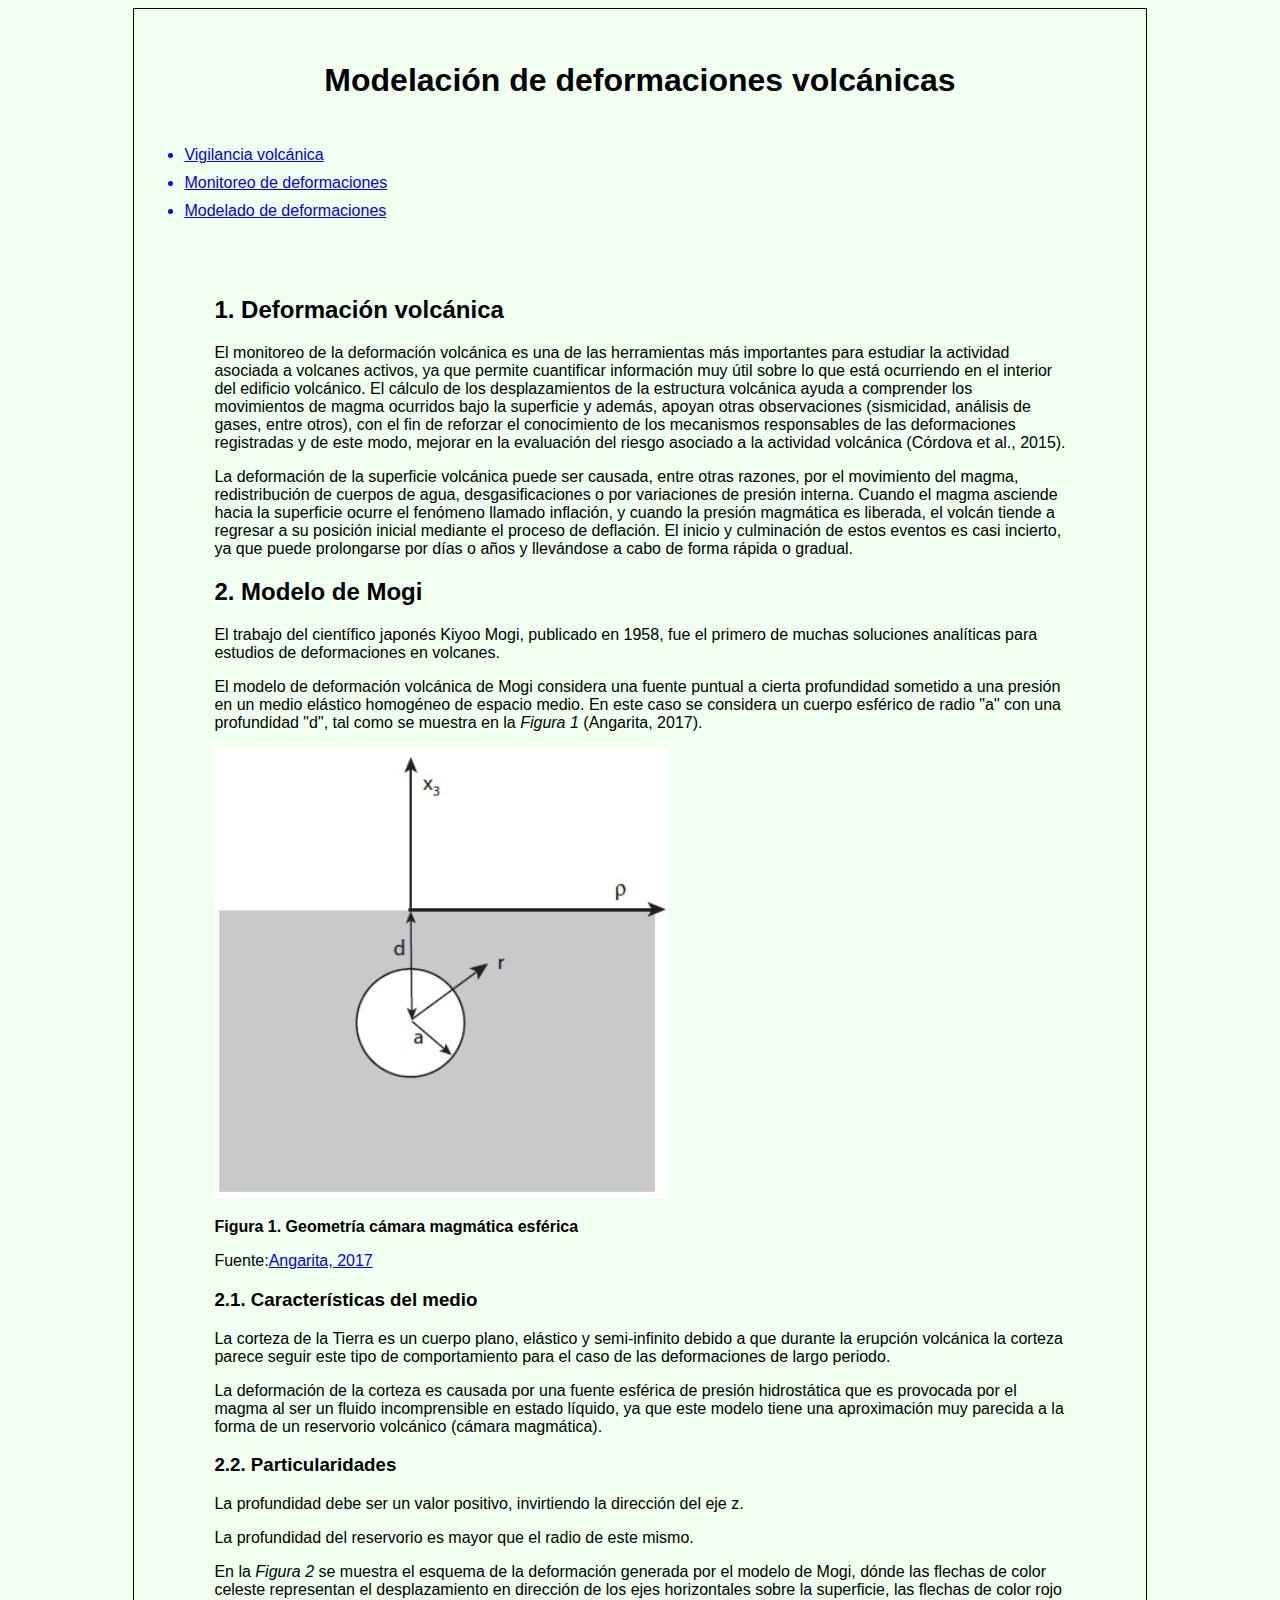
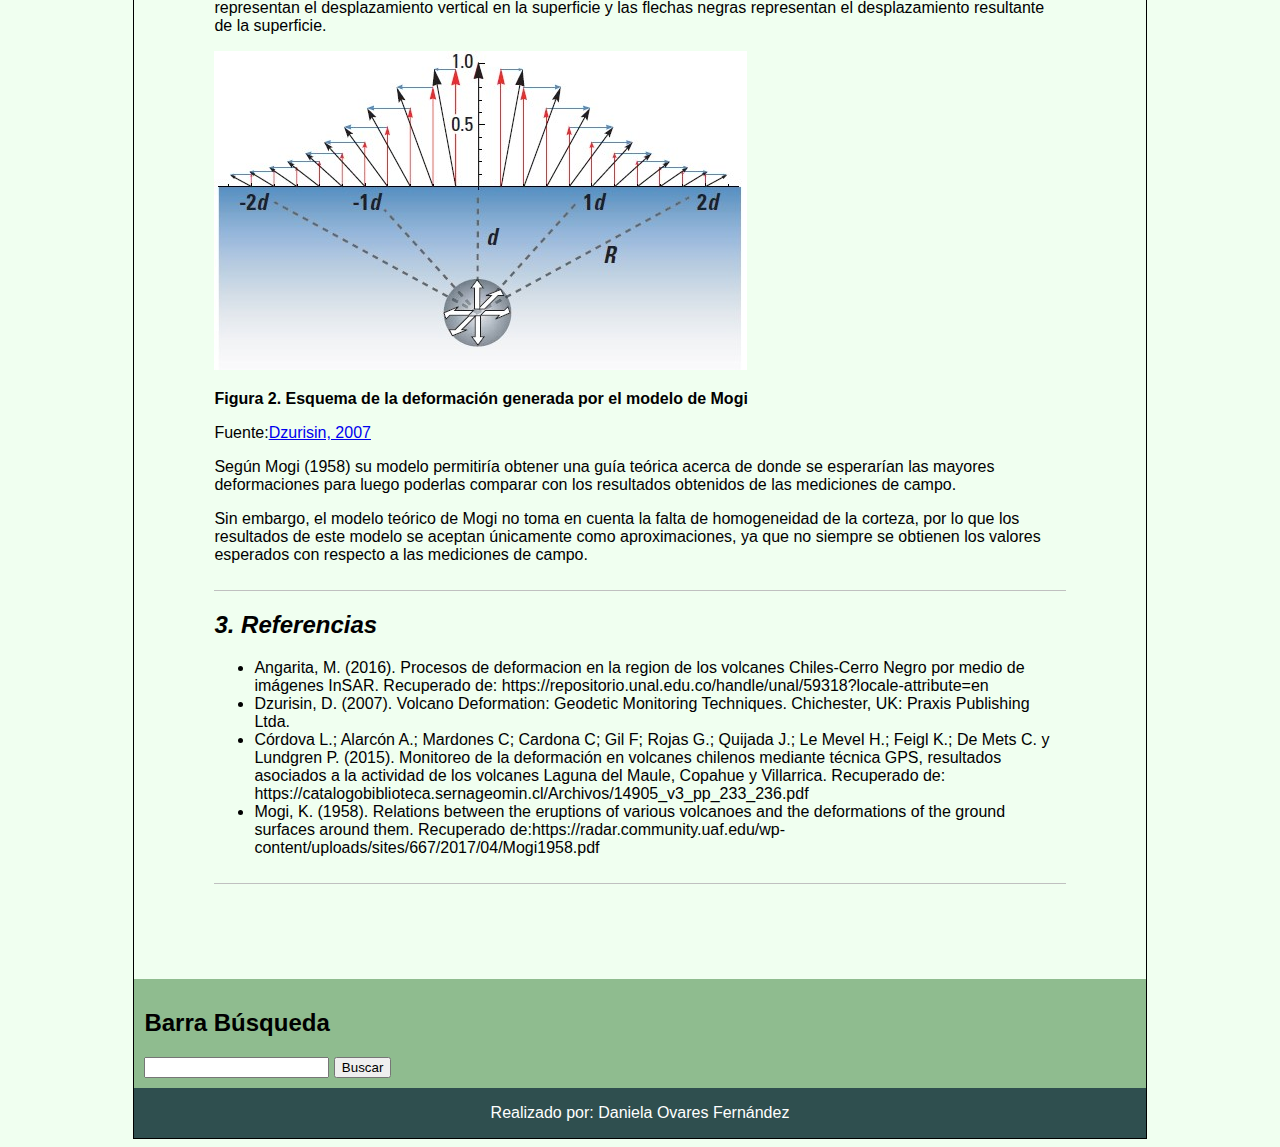
<file: index.html>
<!DOCTYPE html>
<html lang="es">
<head>
    <meta charset="UTF-8">
    <meta name="viewport" content="width=device-width, initial-scale=1.0">
    <title>Modelación de deformaciones volcánicas</title>
    <link rel="stylesheet" href="estilos.css">
</head>

<body>
    <div id="contenedor">
        <header>
            <h1>Modelación de deformaciones volcánicas</h1>
        </header>
        
        <nav>
            <ul>
                <li><a href="https://www.tierraymar.una.ac.cr/index.php/vigilancia-volcanica">Vigilancia volcánica</a></li>
                <li><a href="https://portal.ucol.mx/cueiv/Deformacion.htm">Monitoreo de deformaciones</a></li>
                <li><a href="https://digital.csic.es/bitstream/10261/190876/1/MODELIZACI%C3%93N%20DE%20DEFORMACIONES%20VOLC%C3%81NICASLumbrerasGerma.pdf">Modelado de deformaciones</a></li>
            </ul>
        </nav>

        <div class="separador"></div>
        <section id="contenido">
            <article class="articulo">
                <h2>1. Deformación volcánica</h2>
                <p>El monitoreo de la deformación volcánica es una de las herramientas más importantes para estudiar la actividad asociada a volcanes activos, ya que permite cuantificar información muy útil sobre lo que está ocurriendo en el interior del edificio volcánico. El cálculo de los desplazamientos de la estructura volcánica ayuda a comprender los movimientos de magma ocurridos bajo la superficie y además, apoyan otras observaciones (sismicidad, análisis de gases, entre otros), con el fin de reforzar el conocimiento de los mecanismos responsables de las deformaciones registradas y de este modo, mejorar en la evaluación del riesgo asociado a la actividad volcánica (Córdova et al., 2015).</p>
                <p>La deformación de la superficie volcánica puede ser causada, entre otras razones, por el movimiento del magma, redistribución de cuerpos de agua, desgasificaciones o por variaciones de presión interna. Cuando el magma asciende hacia la superficie ocurre el fenómeno llamado inflación, y cuando la presión magmática es liberada, el volcán tiende a regresar a su posición inicial mediante el proceso de deflación. El inicio y culminación de estos eventos es casi incierto, ya que puede prolongarse por días o años y llevándose a cabo de forma rápida o gradual.</p>  
                <h2>2. Modelo de Mogi</h2>
                <p>El trabajo del científico japonés Kiyoo Mogi, publicado en 1958, fue el primero de muchas soluciones analíticas para estudios de deformaciones en volcanes.</p>
                <p>El modelo de deformación volcánica de Mogi considera una fuente puntual a cierta profundidad sometido a una presión en un medio elástico homogéneo de espacio medio. En este caso se considera un cuerpo esférico de radio "a" con una profundidad "d", tal como se muestra en la <em>Figura 1</em> (Angarita, 2017).</p>
                <img src="Geometría.jpg" alt="Figura 1">
                <p><strong>Figura 1. Geometría cámara magmática esférica</strong></p>
                <p>Fuente:<a href="https://repositorio.unal.edu.co/handle/unal/59318?locale-attribute=en">Angarita, 2017</a></p>
                <h3>2.1. Características del medio</h3>
                <p>La corteza de la Tierra es un cuerpo plano, elástico y semi-infinito debido a que durante la erupción volcánica la corteza parece seguir este tipo de comportamiento para el caso de las deformaciones de largo periodo.</p>
                <p>La deformación de la corteza es causada por una fuente esférica de presión hidrostática que es provocada por el magma al ser un fluido incomprensible en estado líquido, ya que este modelo tiene una aproximación muy parecida a la forma de un reservorio volcánico (cámara magmática).</p>
                <h3>2.2. Particularidades</h3
                <p>La profundidad debe ser un valor positivo, invirtiendo la dirección del eje z.</p>
                <p>La profundidad del reservorio es mayor que el radio de este mismo.</p>
                <p>En la <em>Figura 2</em> se muestra el esquema de la deformación generada por el modelo de Mogi, dónde las flechas de color celeste representan el desplazamiento en dirección de los ejes horizontales sobre la superficie, las flechas de color rojo representan el desplazamiento vertical en la superficie y las flechas negras representan el desplazamiento resultante de la superficie.</p>
                <img src="Esquema.jpg" alt="Figura 2">
                <p><strong>Figura 2. Esquema de la deformación generada por el modelo de Mogi</strong></p>
                <p>Fuente:<a href="https://www.researchgate.net/publication/321610248_Volcano_Deformation_Geodetic_Monitoring_Techniques">Dzurisin, 2007</a></p>
                <p>Según Mogi (1958) su modelo permitiría obtener una guía teórica acerca de donde se esperarían las mayores deformaciones para luego poderlas comparar con los resultados obtenidos de las mediciones de campo.</p>
                <p>Sin embargo, el modelo teórico de Mogi no toma en cuenta la falta de homogeneidad de la corteza, por lo que los resultados de este modelo se aceptan únicamente como aproximaciones, ya que no siempre se obtienen los valores esperados con respecto a las mediciones de campo.</p>
            </article>
            <article class="articulo">
                <h2><em>3. Referencias</em></h2>
<ul>
    <li>Angarita, M. (2016). Procesos de deformacion en la region de los volcanes Chiles-Cerro Negro por medio de imágenes InSAR. Recuperado de: https://repositorio.unal.edu.co/handle/unal/59318?locale-attribute=en</a></li>
    <li>Dzurisin, D. (2007). Volcano Deformation: Geodetic Monitoring Techniques. Chichester, UK: Praxis Publishing Ltda.</a></li>
    <li>Córdova L.; Alarcón A.; Mardones C; Cardona C; Gil F; Rojas G.; Quijada J.; Le Mevel H.; Feigl K.; De Mets C. y Lundgren P. (2015). Monitoreo de la deformación en volcanes chilenos mediante técnica GPS, resultados asociados a la actividad de los volcanes Laguna del Maule, Copahue y Villarrica. Recuperado de: https://catalogobiblioteca.sernageomin.cl/Archivos/14905_v3_pp_233_236.pdf</a></li>
    <li>Mogi, K. (1958). Relations between the eruptions of various volcanoes and the deformations of the ground surfaces around them. Recuperado de:https://radar.community.uaf.edu/wp-content/uploads/sites/667/2017/04/Mogi1958.pdf</a></li>
    
</ul>
</article>
        </section>
        
        <aside>
            <h2>Barra Búsqueda</h2>  
                    <form>             
                         <input type="text">             
                        <input type="submit" value="Buscar">     
                    </form>
        </aside>

        <div class="separador"></div>
        <footer>Realizado por: Daniela Ovares Fernández</footer>
    </div>
</body>
</html>
</file>
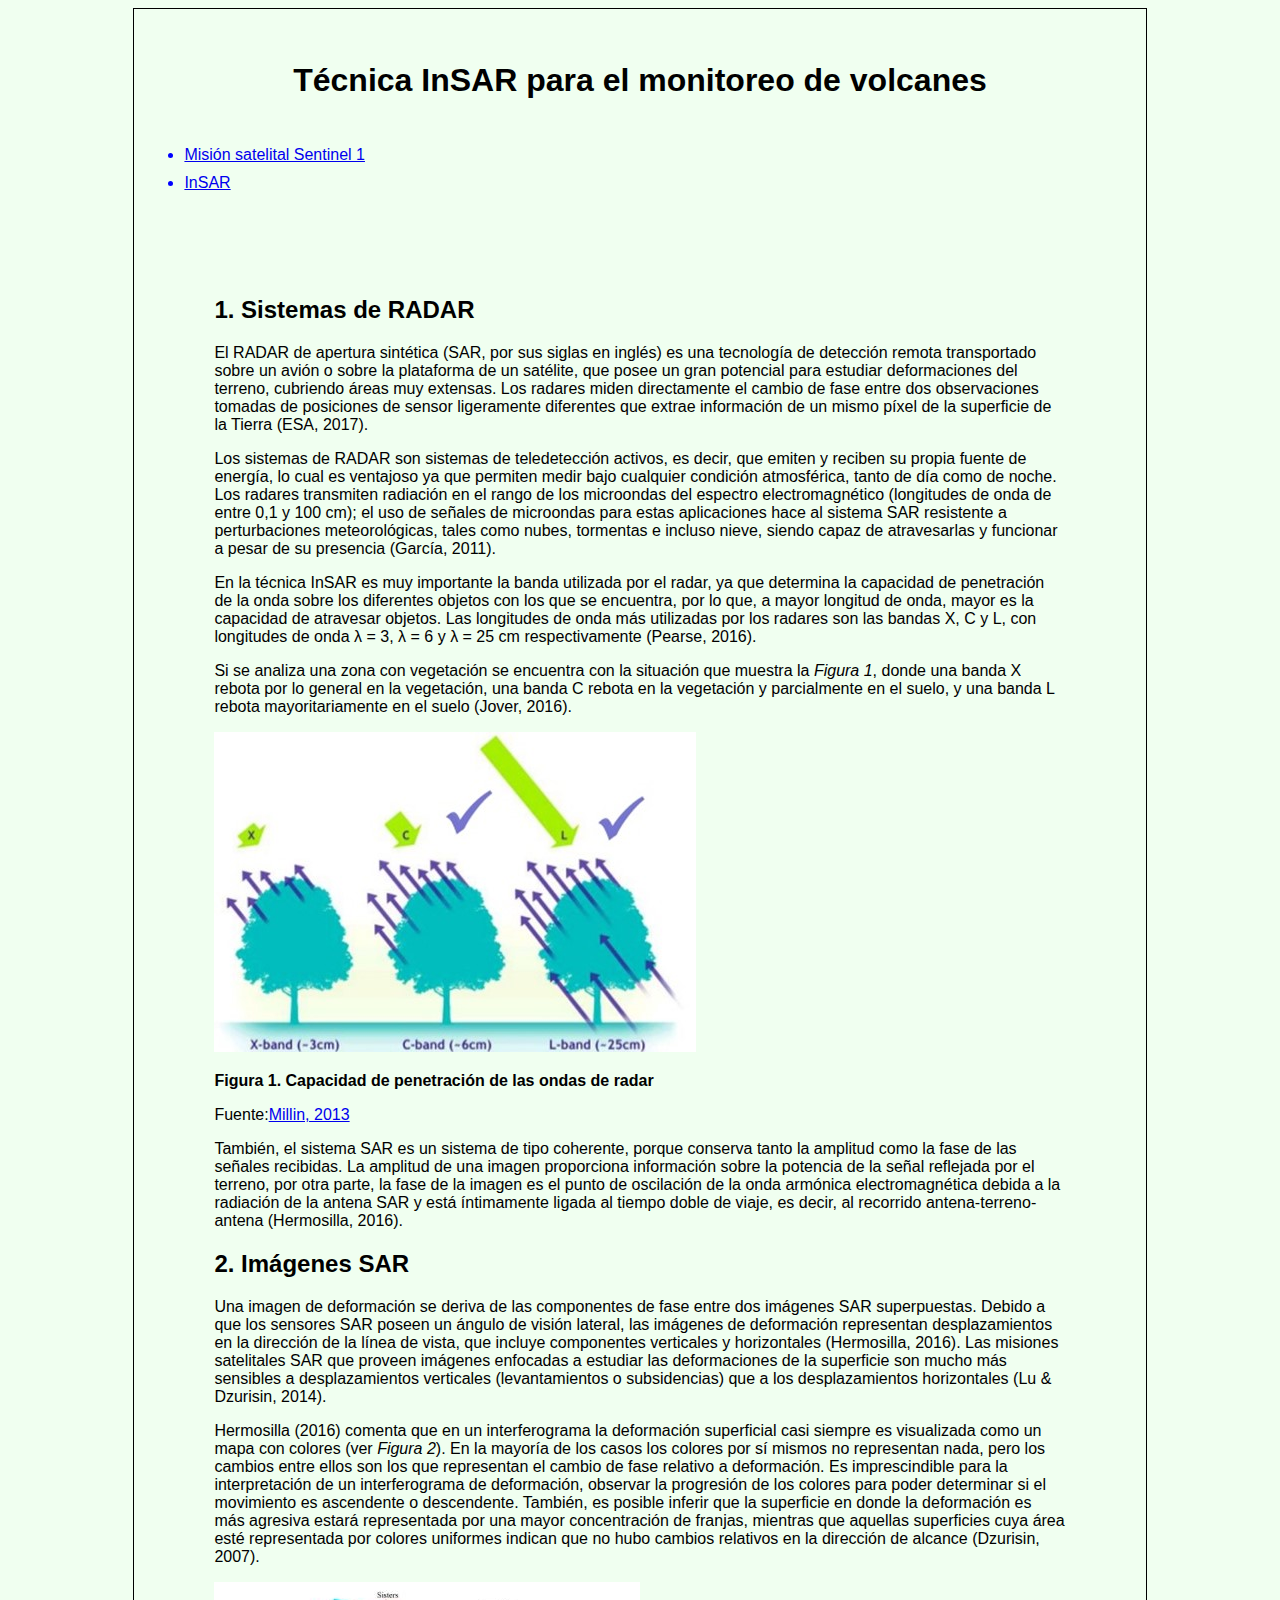
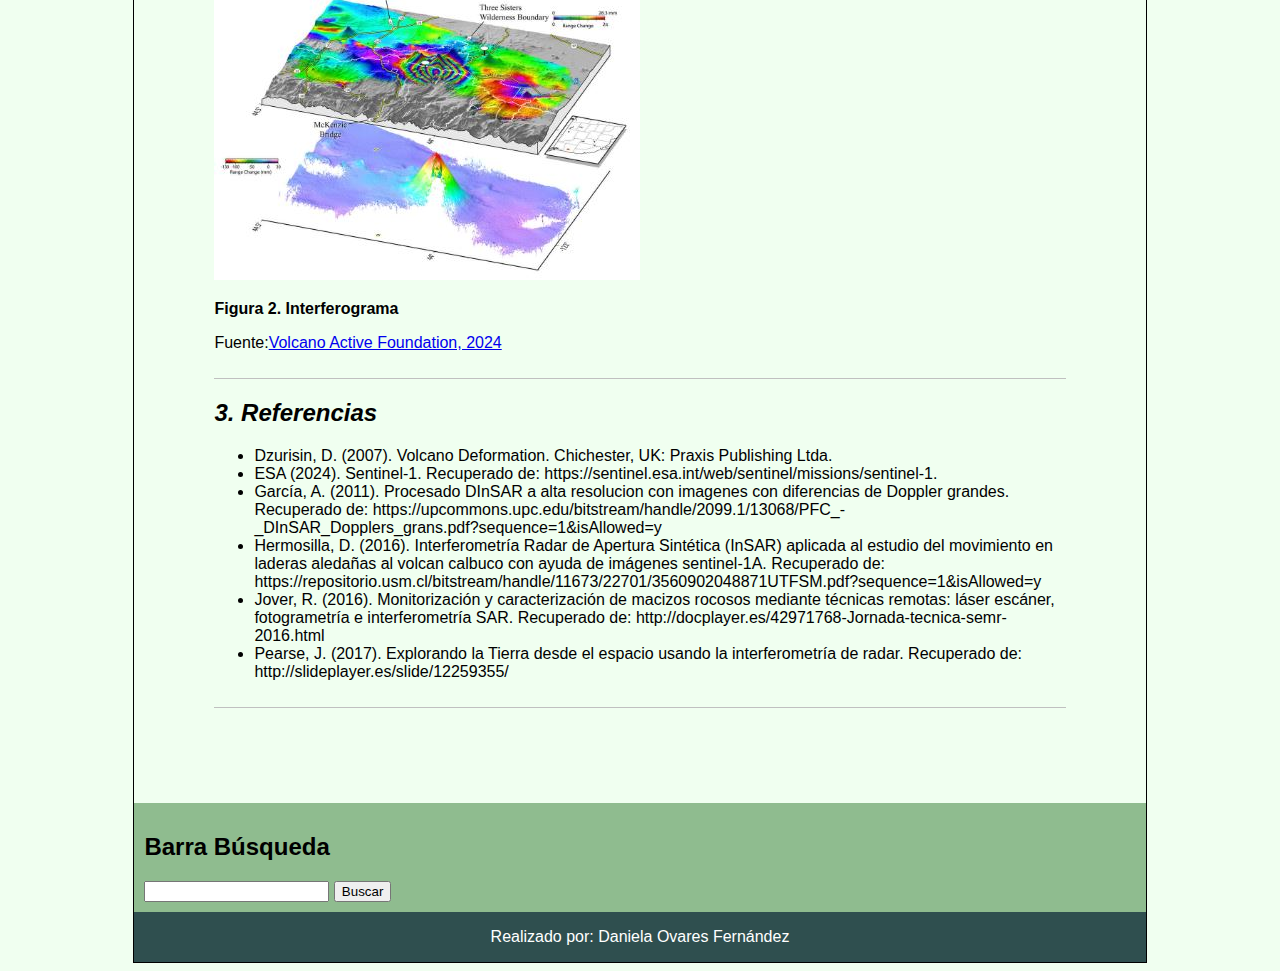
<file: InSAR.html>
<!DOCTYPE html>
<html lang="es">
<head>
    <meta charset="UTF-8">
    <meta name="viewport" content="width=device-width, initial-scale=1.0">
    <title>Técnica InSAR para el monitoreo de volcanes</title>
    <link rel="stylesheet" href="estilos.css">
</head>

<body>
    <div id="contenedor">
        <header>
            <h1>Técnica InSAR para el monitoreo de volcanes</h1>
        </header>
        
        <nav>
            <ul>
                <li><a href="https://www.esa.int/Applications/Observing_the_Earth/Copernicus/Sentinel-1">Misión satelital Sentinel 1</a></li>
                <li><a href="https://www.usgs.gov/centers/land-subsidence-in-california/science/interferometric-synthetic-aperture-radar-insar">InSAR</a></li>
            </ul>
        </nav>

        <div class="separador"></div>
        <section id="contenido">
            <article class="articulo">
                <h2>1. Sistemas de RADAR</h2>
                <p>El RADAR de apertura sintética (SAR, por sus siglas en inglés) es una tecnología de detección remota transportado sobre un avión o sobre la plataforma de un satélite, que posee un gran potencial para estudiar deformaciones del terreno, cubriendo áreas muy extensas. Los radares miden directamente el cambio de fase entre dos observaciones tomadas de posiciones de sensor ligeramente diferentes que extrae información de un mismo píxel de la superficie de la Tierra (ESA, 2017).</p>
                <p>Los sistemas de RADAR son sistemas de teledetección activos, es decir, que emiten y reciben su propia fuente de energía, lo cual es ventajoso ya que permiten medir bajo cualquier condición atmosférica, tanto de día como de noche. Los radares transmiten radiación en el rango de los microondas del espectro electromagnético (longitudes de onda de entre 0,1 y 100 cm); el uso de señales de microondas para estas aplicaciones hace al sistema SAR resistente a perturbaciones meteorológicas, tales como nubes, tormentas e incluso nieve, siendo capaz de atravesarlas y funcionar a pesar de su presencia (García, 2011).</p>  
                <p>En la técnica InSAR es muy importante la banda utilizada por el radar, ya que determina la capacidad de penetración de la onda sobre los diferentes objetos con los que se encuentra, por lo que, a mayor longitud de onda, mayor es la capacidad de atravesar objetos. Las longitudes de onda más utilizadas por los radares son las bandas X, C y L, con longitudes de onda λ = 3, λ = 6 y λ = 25 cm respectivamente (Pearse, 2016).</p>
                <p>Si se analiza una zona con vegetación se encuentra con la situación que muestra la <em>Figura 1</em>, donde una banda X rebota por lo general en la vegetación, una banda C rebota en la vegetación y parcialmente en el suelo, y una banda L rebota mayoritariamente en el suelo (Jover, 2016).</p> 
                <img src="RADAR.jpg" alt="Figura 1">
                <p><strong>Figura 1. Capacidad de penetración de las ondas de radar</strong></p>
                <p>Fuente:<a href="https://www.slideshare.net/GailMillinChalabi/rsp-soc-fires2011final">Millin, 2013</a></p>
                <p>También, el sistema SAR es un sistema de tipo coherente, porque conserva tanto la amplitud como la fase de las señales recibidas. La amplitud de una imagen proporciona información sobre la potencia de la señal reflejada por el terreno, por otra parte, la fase de la imagen es el punto de oscilación de la onda armónica electromagnética debida a la radiación de la antena SAR y está íntimamente ligada al tiempo doble de viaje, es decir, al recorrido antena-terreno-antena (Hermosilla, 2016).</p>  
                <h2>2. Imágenes SAR</h2>
                <p>Una imagen de deformación se deriva de las componentes de fase entre dos imágenes SAR superpuestas. Debido a que los sensores SAR poseen un ángulo de visión lateral, las imágenes de deformación representan desplazamientos en la dirección de la línea de vista, que incluye componentes verticales y horizontales (Hermosilla, 2016). Las misiones satelitales SAR que proveen imágenes enfocadas a estudiar las deformaciones de la superficie son mucho más sensibles a desplazamientos verticales (levantamientos o subsidencias) que a los desplazamientos horizontales (Lu & Dzurisin, 2014).</p>
                <p>Hermosilla (2016) comenta que en un interferograma la deformación superficial casi siempre es visualizada como un mapa con colores (ver <em>Figura 2</em>). En la mayoría de los casos los colores por sí mismos no representan nada, pero los cambios entre ellos son los que representan el cambio de fase relativo a deformación. Es imprescindible para la interpretación de un interferograma de deformación, observar la progresión de los colores para poder determinar si el movimiento es ascendente o descendente. También, es posible inferir que la superficie en donde la deformación es más agresiva estará representada por una mayor concentración de franjas, mientras que aquellas superficies cuya área esté representada por colores uniformes indican que no hubo cambios relativos en la dirección de alcance (Dzurisin, 2007).</p>
                <img src="Interferograma.jpg" alt="Figura 2">
                <p><strong>Figura 2. Interferograma</strong></p>
                <p>Fuente:<a href="https://volcanofoundation.org/es/creando-conocimiento-de-los-riesgos/monitorizacion/deformacion/insar/">Volcano Active Foundation, 2024</a></p>
                </article>
            <article class="articulo">
                <h2><em>3. Referencias</em></h2>
<ul>
    <li>Dzurisin, D. (2007). Volcano Deformation. Chichester, UK: Praxis Publishing Ltda.</a></li>
    <li>ESA (2024). Sentinel-1. Recuperado de: https://sentinel.esa.int/web/sentinel/missions/sentinel-1.</a></li>
    <li>García, A. (2011). Procesado DInSAR a alta resolucion con imagenes con diferencias de Doppler grandes. Recuperado de: https://upcommons.upc.edu/bitstream/handle/2099.1/13068/PFC_-_DInSAR_Dopplers_grans.pdf?sequence=1&isAllowed=y</a></li>
    <li>Hermosilla, D. (2016). Interferometría Radar de Apertura Sintética (InSAR) aplicada al estudio del movimiento en laderas aledañas al volcan calbuco con ayuda de imágenes sentinel-1A. Recuperado de: https://repositorio.usm.cl/bitstream/handle/11673/22701/3560902048871UTFSM.pdf?sequence=1&isAllowed=y</a></li>
    <li>Jover, R. (2016). Monitorización y caracterización de macizos rocosos mediante técnicas remotas: láser escáner, fotogrametría e interferometría SAR. Recuperado de: http://docplayer.es/42971768-Jornada-tecnica-semr-2016.html</a></li>
    <li>Pearse, J. (2017). Explorando la Tierra desde el espacio usando la interferometría de radar. Recuperado de: http://slideplayer.es/slide/12259355/</a></li>
</ul>
</article>
        </section>
        
        <aside>
            <h2>Barra Búsqueda</h2>  
                    <form>             
                         <input type="text">             
                        <input type="submit" value="Buscar">     
                    </form>
        </aside>

        <div class="separador"></div>
        <footer>Realizado por: Daniela Ovares Fernández</footer>
    </div>
</body>
</html>
</file>
<file: estilos.css>
body{
    background-color:honeydew;
    font-family: Arial, Helvetica, sans-serif;
}

#contenedor {
    width: 80%;
    margin: 0px auto;
    border: 1px solid black;
}

header{
    background-colorrgb(238, 234, 229);
    text-align: center;
    height: 100px;
    line-height: 100px;
}

nav{
    background-color silver;
    color: blue;
    height: 50px;
}

nav ul li {
    float right;
    margin: 10px;
}

#contenido {
    float left;
    background-color white;
    min-height: 500px;
    width: calc(80%-120px);
    padding: 80px;
}

.articulo {
background-color white;
color: black;
margin-top: 15px;
margin-bottom: 15px;
border-bottom: 1px solid silver;
padding-bottom: 10px;
}

aside {
    float left;
    background-color:darkseagreen;
    color: black;
    min-height: 50px;
    width: calc(20%-20px);
    padding: 10px;

}
.separador{
    clear: both;
}

footer{
    background-color:darkslategray;
    color:white;
    text-align: center;
    height: 50px;
    line-height: 50px;
}
</file>
